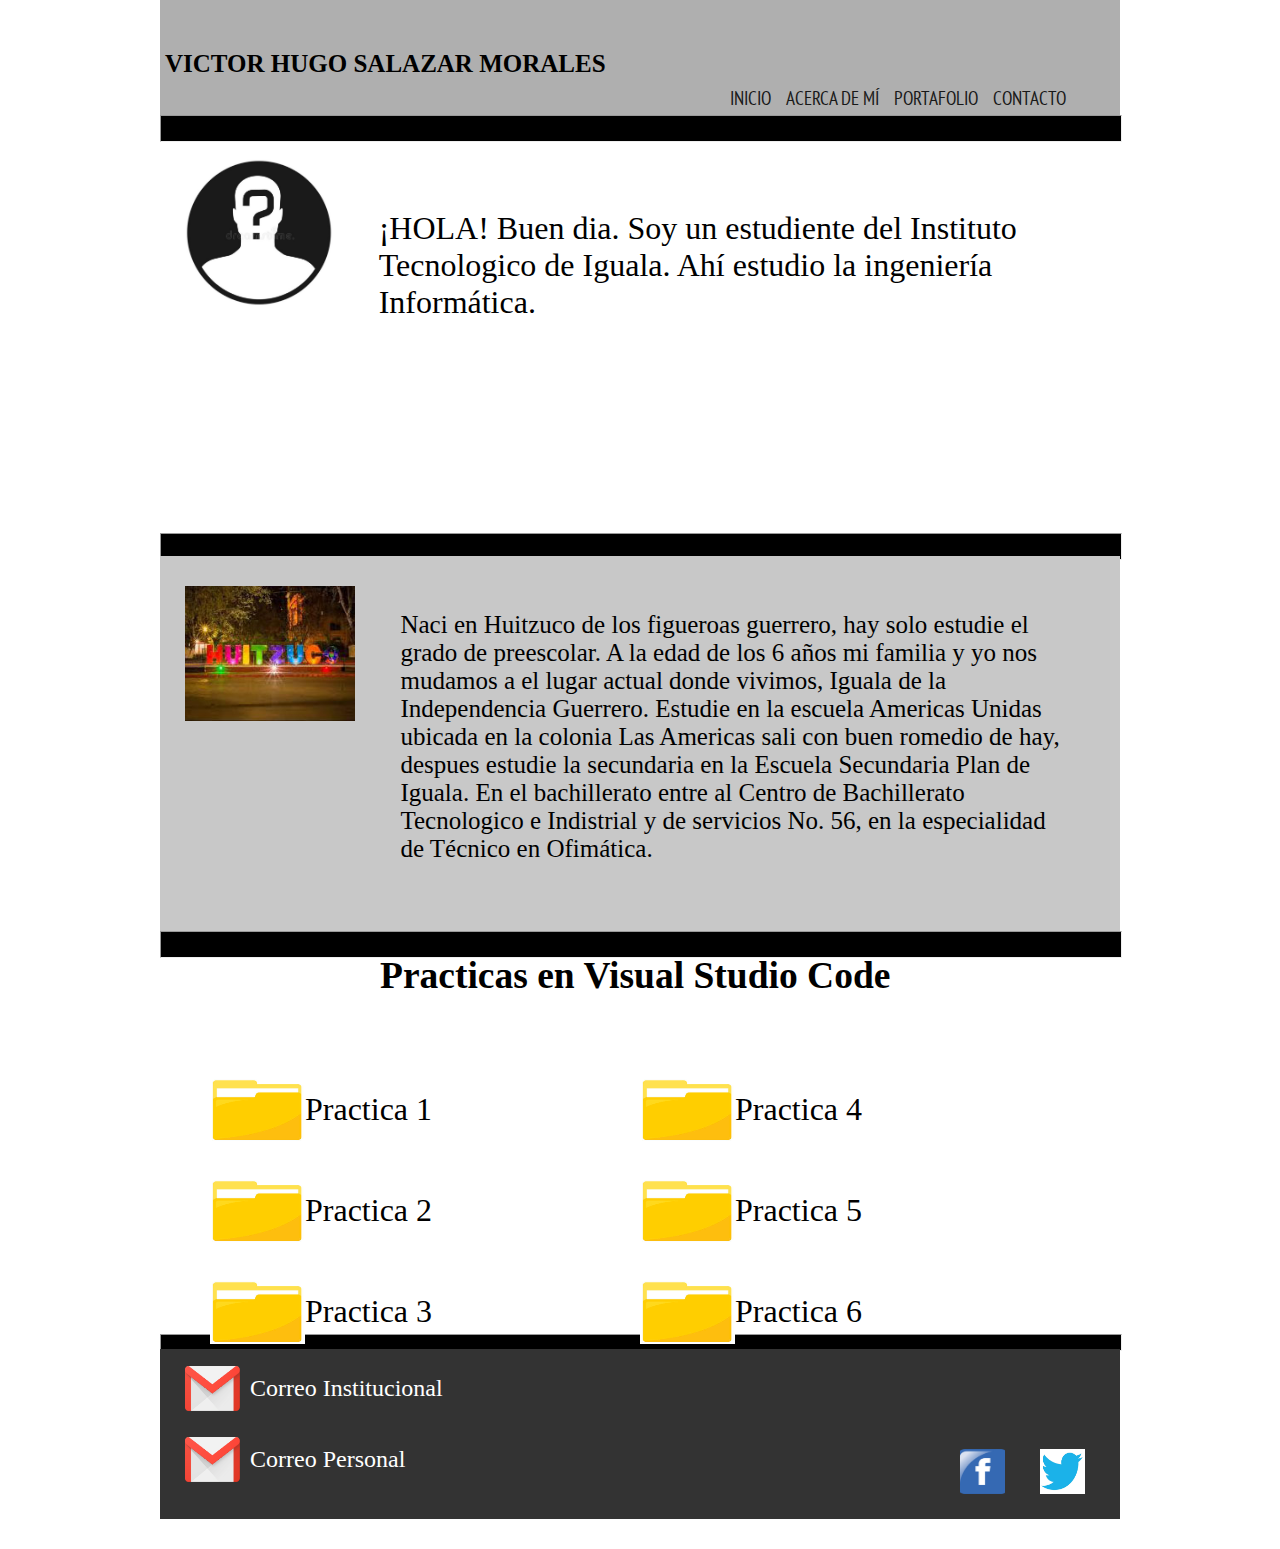
<file: index.html>
<!DOCTYPE html>
<html lang="en">
<head>
    <meta charset="UTF-8">
    <meta name="viewport" content="width=device-width, initial-scale=1.0">
    <title>Document</title>
    <link rel="stylesheet" href="estilos.css">
</head>
<body>
    <div class="container">
            <header>
                <h1>VICTOR HUGO SALAZAR MORALES</h1>
                <div id="menu">
                    <nav>
                        <ul>
                            <li><a href="">INICIO</a></li>
                            <li><a href="">ACERCA DE MÍ</a></li>
                            <li><a href="">PORTAFOLIO</a></li>
                            <li><a href="">CONTACTO</a></li>
                        </ul>
                    </nav>
                </div>
            </header>
            <hr>
            <section>
                <articule class="caja"> 
                <div class="parrafo"> 
                    <img src="imagen/cara.jpg" alt="" class="photo"/>
                    <div class="letra">
                    <p>¡HOLA! Buen dia. Soy un estudiente del Instituto Tecnologico de Iguala.
                    Ahí estudio la ingeniería Informática.
                    </p>
                    </div>
                </div>
                </articule>
                <hr>
                <articule class="caja2"> 
                <div class="graf"> 
                    <img src="imagen/pueblo.jpg" alt="" class="pueblo"/>
                    <div class="letra2">
                    <p>Naci en Huitzuco de los figueroas guerrero, hay solo estudie 
                    el grado de preescolar. A la edad de los 6 años mi familia y yo 
                    nos mudamos a el lugar actual donde vivimos, Iguala de la 
                    Independencia Guerrero.
                    Estudie en la escuela Americas Unidas ubicada en la colonia 
                    Las Americas sali con buen romedio de hay, despues estudie 
                    la secundaria en la Escuela Secundaria Plan de Iguala. 
                    En el bachillerato entre al Centro de Bachillerato Tecnologico 
                    e Indistrial y de servicios No. 56, en la especialidad de 
                    Técnico en Ofimática.
                    </p>
                    </div>
                </div>
                </articule>
                <hr>
                <articule class="caja3">
                    <div class="titulo"> 
                        <h2>Practicas en Visual Studio Code</h2>
                    </div>
                </article>

                <article class="caja4">
                    <div id="ladoizq">
                        <div>
                            <img src="imagen/project.jpg" alt="" class="folio">
                            <p  class="real"><a href="">Practica 1</a></p>
                        </div>
                        <div>
                            <img src="imagen/project.jpg" alt="" class="folio">
                            <p class="real"><a href="">Practica 2</a></p>
                        </div>
                        <div>
                            <img src="imagen/project.jpg" alt="" class="folio">
                            <p class="real"><a href="">Practica 3</a></p>
                        </div>
                    </div>
                    <div id="ladoder">
                        <div>
                            <img src="imagen/project.jpg" alt="" class="folio">
                            <p class="real2"><a href="">Practica 4</a></p>
                        </div>
                        <div>
                            <img src="imagen/project.jpg" alt="" class="folio">
                            <p  class="real2"><a href="">Practica 5</a></p>
                        </div>
                        <div>
                            <img src="imagen/project.jpg" alt="" class="folio">
                            <p  class="real2"><a href="">Practica 6</a></p>
                        </div>
                    </div>
                </articule>
            </section>
            <hr class="solo">
            <footer>
                <div id="contacto">
                    <div>
                        <img src="imagen/gmail.png" alt="" class="pie">
                        <p> <a href="">Correo Institucional</a></p>
                    </div>
                    <div>
                        <img src="imagen/gmail.png" alt="" class="pie">
                        <p><a href="">Correo Personal</a></p>
                    </div>
                </div>
                    <div class="redes">
                        <img src="imagen/facebook.png" alt="" class="red">
                        <img src="imagen/twitter.jpg" alt="" class="red">
                    </div>
            </footer>
    </div>
</body>
</html>
</file>
<file: estilos.css>
@import url('https://fonts.googleapis.com/css?family=Bebas+Neue|PT+Sans+Narrow|Roboto+Condensed|Roboto|Shadows+Into+Light|Spartan&display=swap');
html {
    font-size: 32px;
    background-color: white;
}
body {
    margin: 0;
    padding: 0;
}

.container {
    width: 960px;
    height: 1500px;
    margin: auto;
    margin-top: 0px;
}

header {
    display: flex;
    flex-direction: row;
    background-color: rgb(175, 175, 175);
    width: 960px;
    height: 115px;


}
header h1{
    font-size: 25px;
    text-align: center;
    margin: 50px 0px 0px 5px;
}
header #menu {
    width: 475px;
    height: 120px;
}

nav {
    margin: 0px;
    height: 120px;
}

nav ul {
    margin: 0px 0px 10px 0px;
    height: 110px;
    list-style-type: none;
    display: flex;
    flex-direction: row;
    justify-content: flex-end;
    align-items: flex-end;
}

nav li {
    margin-right: 15px;
    font-family: 'PT Sans Narrow';
    font-size: .6rem;
}

nav a {
    color: #181818;
    padding-bottom: 3px;
    text-decoration: none;
}

nav a:hover {
    color: #760001;
    border-bottom: 3px solid #760001;
}
/* PRIMERA CAJA*/
.caja{
    width: 960px;
    height: 375px;
    display: flex;
    flex-direction: row;
}
hr{
    margin-top: 0px;
    width: 960px;
    height: 25px;
    background-color: black;
}
.parrafo{
    width: 960px;
    margin-top: 0px;
    height: 375px;
    display: flex;
    flex-direction: row;
}
img.photo{
    margin: 0px 45px 225px 25px;
    width: 150px;
    height: 150px;
}
.letra{
    width: 680;
    height: 300;
    margin: 20px 60px 0px 0px;
}
/* SEGUNDA CAJA*/
.caja2{
    width: 960px;
    height: 375px;
    margin-top: -20px;
    background-color: rgb(200, 200, 200);
    display: flex;
    flex-direction: row;

}
.graf{
    width: 960px;
    margin-top: 0px;
    height: 375px;
    display: flex;
    flex-direction: row;
}
img.pueblo{
    margin: 30px 45px 225px 25px;
    width: 180px;
    height: 135px;
}
.letra2{
    width: 670;
    height: 325;
    font-size: 25px;
    margin: 30px 60px 0px 0px;
    font-family: serif;
}
/* TERCERA CAJA*/
.caja3 {
    width: 960px;
    height: 375px;
}
.titulo{
    width: 960px;
    height: 55px;
    margin: -35px 0px 0px 220px;
    font-size: 25px;
    font-family: serif;
}
/* CUARTA CAJA*/
.caja4{
    width: 960px;
    height: 325px;
    display: flex;
    position: relative;
    flex-direction: row;
}
#ladoizq {
    width: 480px;
    height: 200px;
}
#ladoizq {
    display: flex;
    flex-direction: column;
    justify-content: space-evenly;
    margin-top: 50px;
}

.caja4 #ladoizq div {
    margin: 0px 0px 0px 0px;
    display: flex;
    font-weight: 300;
    align-items: center;
    flex-direction: row;
}
p.real a {
    color: rgb(0, 0, 0);
    padding-bottom: 3px;
    text-decoration: none;
}

p.real a:hover {
    color: #000000;
    border-bottom: 5px solid #00ffff;
}
img.folio{
    width: 95px;
    height: 65px;
    margin: 0px 0px 0px 50px;
}
hr.solo{
    width: 960px;
    height: 15px;
}

#ladoder {
    width: 480px;
    height: 200px;
    margin-top: 50px;
}
#ladoder {
    display: flex;
    flex-direction: column;
    justify-content: space-evenly;
}

.caja4 #ladoder div {
    margin: 0px 0px 0px -50px;
    display: flex;
    font-weight: 300;
    align-items: center;
    flex-direction: row;
}
p.real2 a {
    color: rgb(0, 0, 0);
    padding-bottom: 3px;
    text-decoration: none;
}

p.real2 a:hover {
    color: #000000;
    border-bottom: 5px solid #00ffff;
}

/*PARTE FOOTER*/
#contacto {
    width: 480px;
    height: 200px;
}
img.pie{
    width: 55px;
    height: 45px;
}
footer {
    margin: -18px 0px 10px 0px;
    width: 960px;
    height: 170px;
    background-color: #333333;
    position: relative;
    display: flex;
    flex-direction: row;
}
#contacto {
    display: flex;
    flex-direction: column;
    justify-content: space-evenly;
}

footer #contacto div {
    margin: -40px 0px 10px 25px;
    display: flex;
    color: #dde5ec;
    font-weight: 300;
    align-items: center;
    flex-direction: row;
    font-size: 24px;
}
footer #contacto div p{
    margin: 0px 0px 0px 10px;
}
.redes {
    margin: 100px 0px 0px 350px;
    display: flex;
    justify-content: first baseline;
}

img.red {
    width: 45px;
    height: 45px;
    margin: 0px 35px 0px 0px;
}
p a {
    color: white;
    padding-bottom: 3px;
    text-decoration: none;
}

p a:hover {
    color: #ffffff;
    border-bottom: 5px solid #ff0004;
}
</file>
